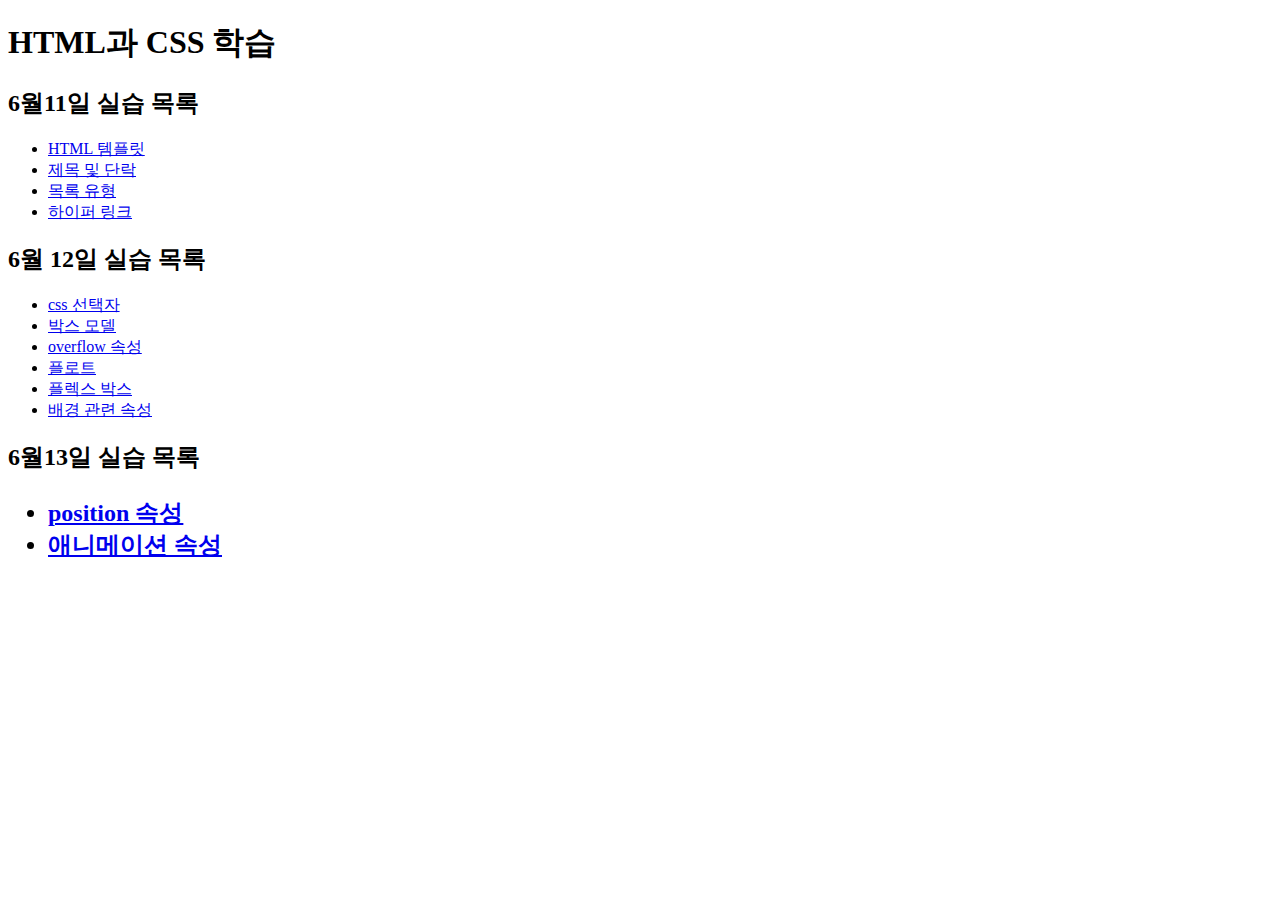
<file: index.html>
<!DOCTYPE html>
<html lang="ko-KR">
    <head>
        <meta charset="UTF-8">
        <title>입문자를 위한 Git과 HTML&CSS</title>
    </head>
    <body>
        <h1>HTML과 CSS 학습</h1>
        <h2>6월11일 실습 목록</h2>
        <ul>
            <li><a href="html/template.html">HTML 템플릿</a></li>
            <li><a href="html/hn-p.html">제목 및 단락</a></li>
            <li><a href="html/ul-oh.html">목록 유형</a></li>
            <li><a href="html/a.html">하이퍼 링크</a></li>
        </ul>
        <h2>6월 12일 실습 목록</h2>
      <ul>
          <li><a href="html/selector.html">css 선택자</a></li>
          <li><a href="html/box-model.html">박스 모델</a></li>
          <li><a href="html/overflow.html">overflow 속성</a></li>
          <li><a href="html/float.html">플로트</a></li>
          <li><a href="html/flex.html">플렉스 박스</a></li>
          <li><a href="html/background.html">배경 관련 속성</a></li>
      </ul>
<h2>
    6월13일 실습 목록
    <ul>
        <li><a href="html/position.html">position 속성</a></li>
        <li><a href="html/animation.html">애니메이션 속성</a></li>
    </ul>
</h2>
    </body>
</html>
</file>
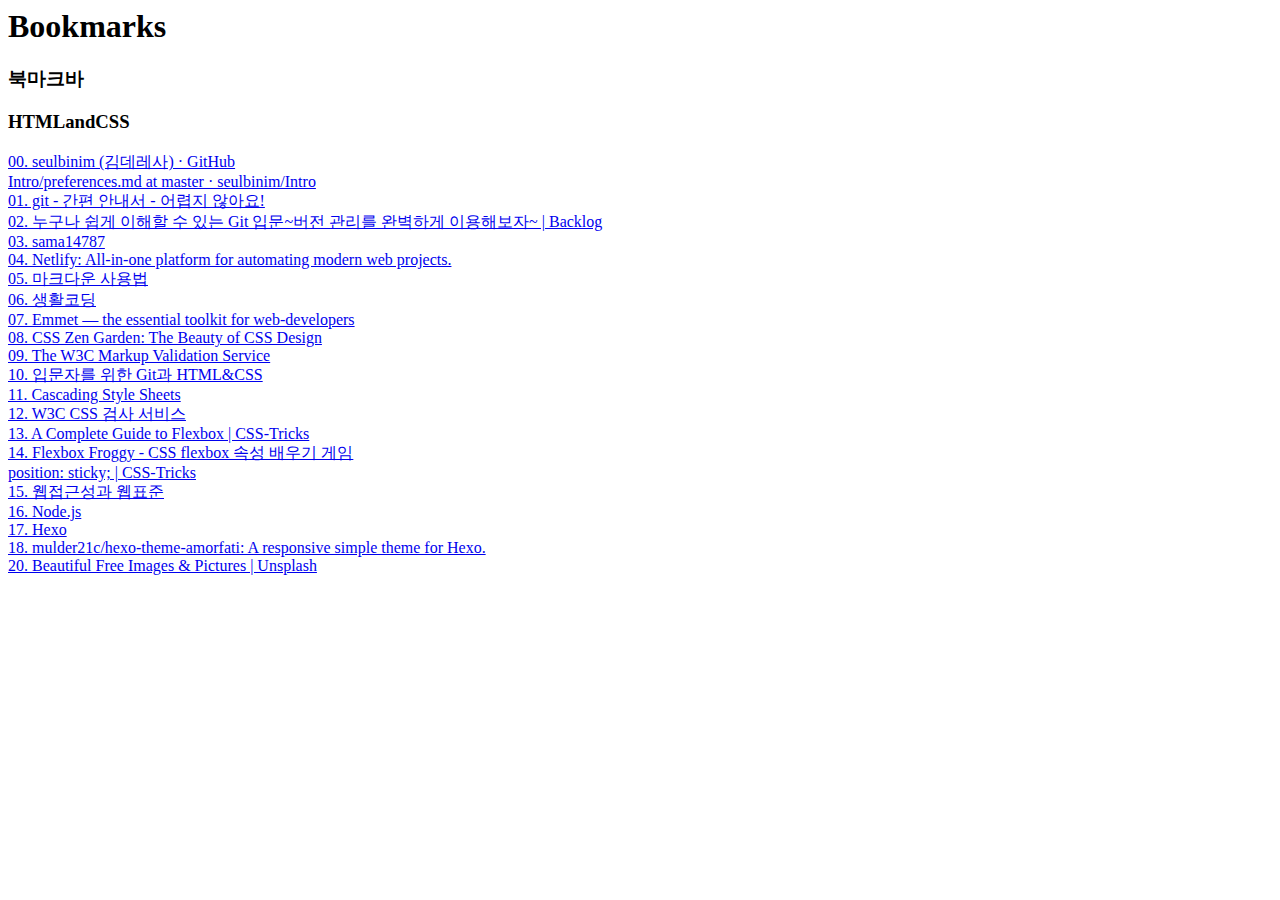
<file: bookmarks_19. 6. 13..html>
<!DOCTYPE NETSCAPE-Bookmark-file-1>
<!-- This is an automatically generated file.
     It will be read and overwritten.
     DO NOT EDIT! -->
<META HTTP-EQUIV="Content-Type" CONTENT="text/html; charset=UTF-8">
<TITLE>Bookmarks</TITLE>
<H1>Bookmarks</H1>
<DL><p>
    <DT><H3 ADD_DATE="1560125583" LAST_MODIFIED="1560125753" PERSONAL_TOOLBAR_FOLDER="true">북마크바</H3>
    <DL><p>
        <DT><H3 ADD_DATE="1560125686" LAST_MODIFIED="1560402885">HTMLandCSS</H3>
        <DL><p>
            <DT><A HREF="https://github.com/seulbinim" ADD_DATE="1560125753" ICON="[data-uri]">00. seulbinim (김데레사) · GitHub</A>
            <DT><A HREF="https://github.com/seulbinim/Intro/blob/master/README/preferences.md" ADD_DATE="1560137684" ICON="[data-uri]">Intro/preferences.md at master · seulbinim/Intro</A>
            <DT><A HREF="https://rogerdudler.github.io/git-guide/index.ko.html" ADD_DATE="1560137694">01. git - 간편 안내서 - 어렵지 않아요!</A>
            <DT><A HREF="https://backlog.com/git-tutorial/kr/" ADD_DATE="1560137710" ICON="[data-uri]">02. 누구나 쉽게 이해할 수 있는 Git 입문~버전 관리를 완벽하게 이용해보자~ | Backlog</A>
            <DT><A HREF="https://github.com/sama14787" ADD_DATE="1560146248" ICON="[data-uri]">03. sama14787</A>
            <DT><A HREF="https://www.netlify.com/" ADD_DATE="1560147992" ICON="[data-uri]">04. Netlify: All-in-one platform for automating modern web projects.</A>
            <DT><A HREF="https://gist.github.com/ihoneymon/652be052a0727ad59601" ADD_DATE="1560149655" ICON="[data-uri]">05. 마크다운 사용법</A>
            <DT><A HREF="https://www.opentutorials.org/course/1" ADD_DATE="1560209788" ICON="[data-uri]">06. 생활코딩</A>
            <DT><A HREF="https://emmet.io/" ADD_DATE="1560211439" ICON="[data-uri]">07. Emmet — the essential toolkit for web-developers</A>
            <DT><A HREF="http://www.csszengarden.com/" ADD_DATE="1560216536" ICON="[data-uri]">08. CSS Zen Garden: The Beauty of CSS Design</A>
            <DT><A HREF="https://validator.w3.org/" ADD_DATE="1560218631" ICON="[data-uri]">09. The W3C Markup Validation Service</A>
            <DT><A HREF="https://sama14787.github.io/git-study/" ADD_DATE="1560226378">10. 입문자를 위한 Git과 HTML&amp;CSS</A>
            <DT><A HREF="https://www.w3.org/Style/CSS/" ADD_DATE="1560234133" ICON="[data-uri]">11. Cascading Style Sheets</A>
            <DT><A HREF="https://jigsaw.w3.org/css-validator/" ADD_DATE="1560299628" ICON="[data-uri]">12. W3C CSS 검사 서비스</A>
            <DT><A HREF="https://css-tricks.com/snippets/css/a-guide-to-flexbox/" ADD_DATE="1560318458" ICON="[data-uri]">13. A Complete Guide to Flexbox | CSS-Tricks</A>
            <DT><A HREF="https://flexboxfroggy.com/#ko" ADD_DATE="1560319163" ICON="[data-uri]">14. Flexbox Froggy - CSS flexbox 속성 배우기 게임</A>
            <DT><A HREF="https://css-tricks.com/position-sticky-2/" ADD_DATE="1560387327" ICON="[data-uri]">position: sticky; | CSS-Tricks</A>
            <DT><A HREF="https://seulbinim.github.io/WSA/" ADD_DATE="1560387828" ICON="[data-uri]">15. 웹접근성과 웹표준</A>
            <DT><A HREF="https://nodejs.org/ko/" ADD_DATE="1560398711" ICON="[data-uri]">16. Node.js</A>
            <DT><A HREF="https://hexo.io/ko/index.html" ADD_DATE="1560399217" ICON="[data-uri]">17. Hexo</A>
            <DT><A HREF="https://github.com/mulder21c/hexo-theme-amorfati" ADD_DATE="1560400163" ICON="[data-uri]">18. mulder21c/hexo-theme-amorfati: A responsive simple theme for Hexo.</A>
            <DT><A HREF="https://unsplash.com/" ADD_DATE="1560402885" ICON="[data-uri]">20. Beautiful Free Images &amp; Pictures | Unsplash</A>
        </DL><p>
    </DL><p>
</DL><p>
</file>
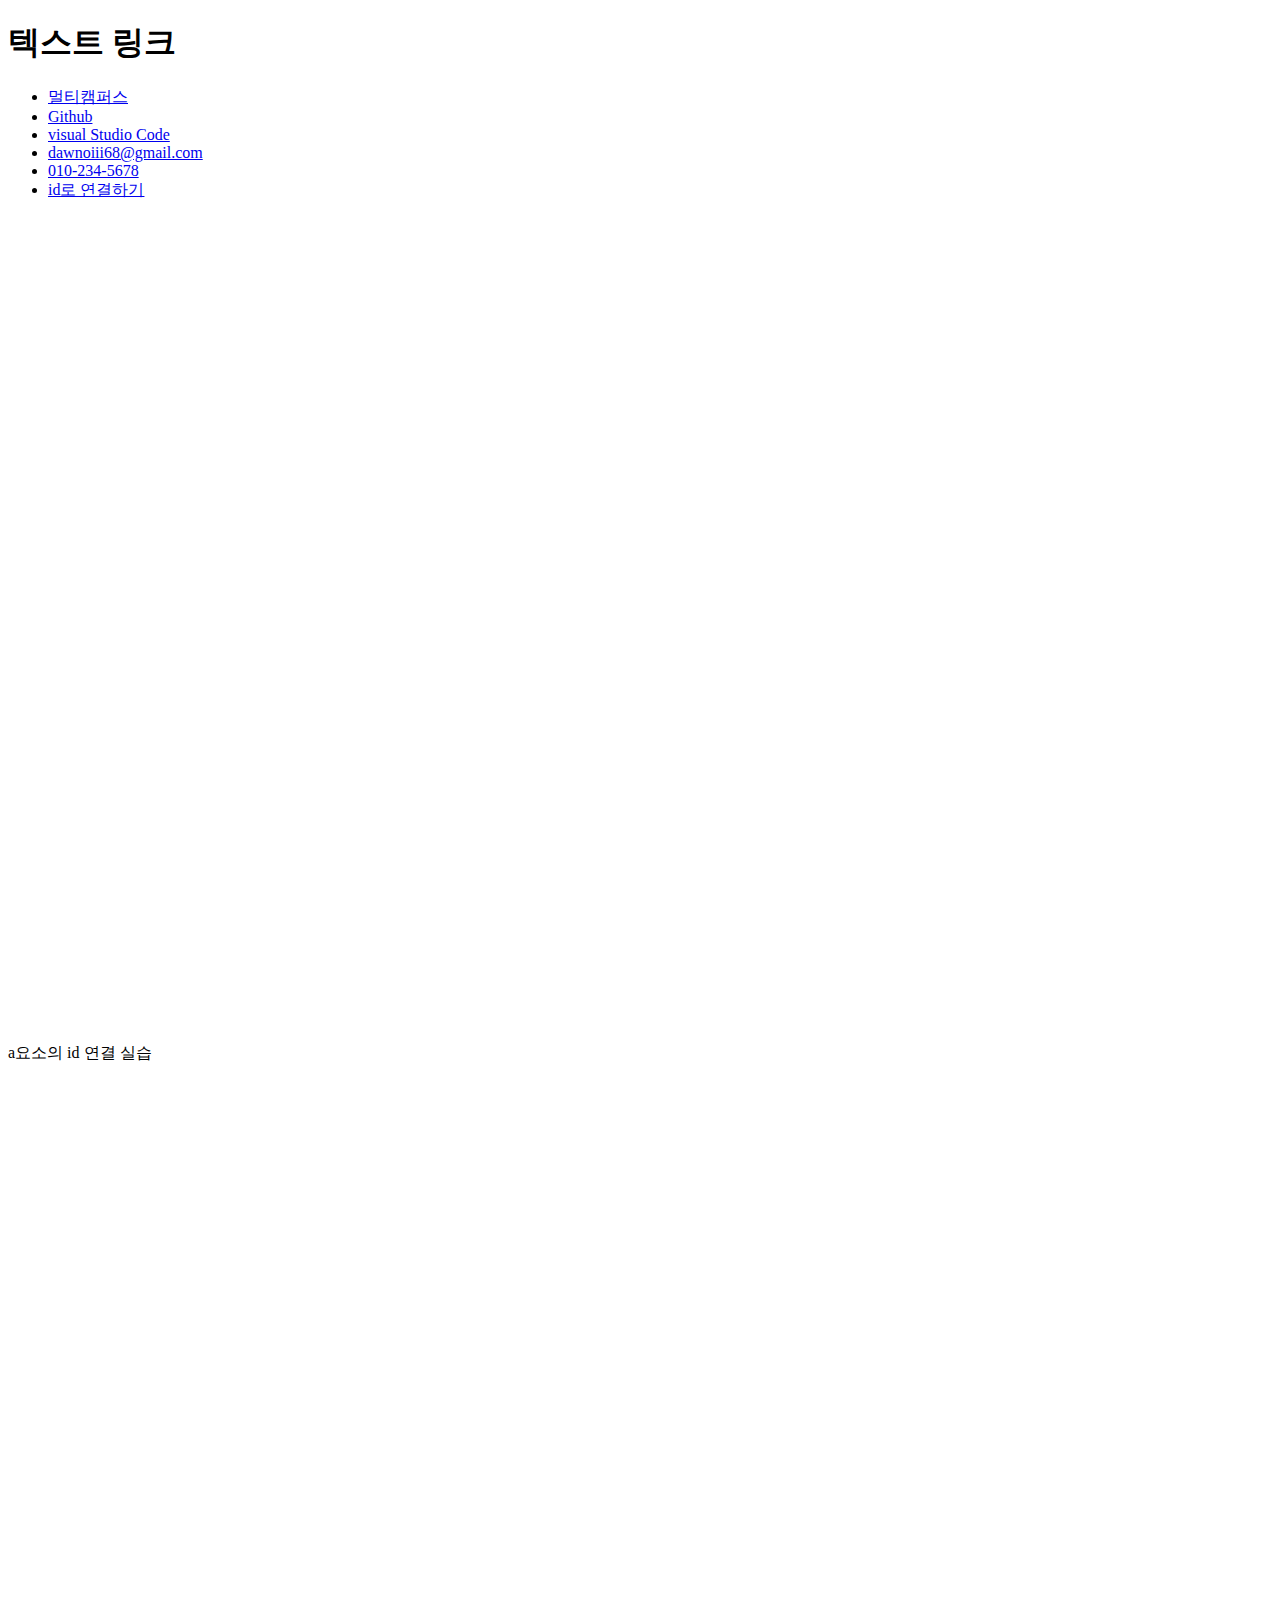
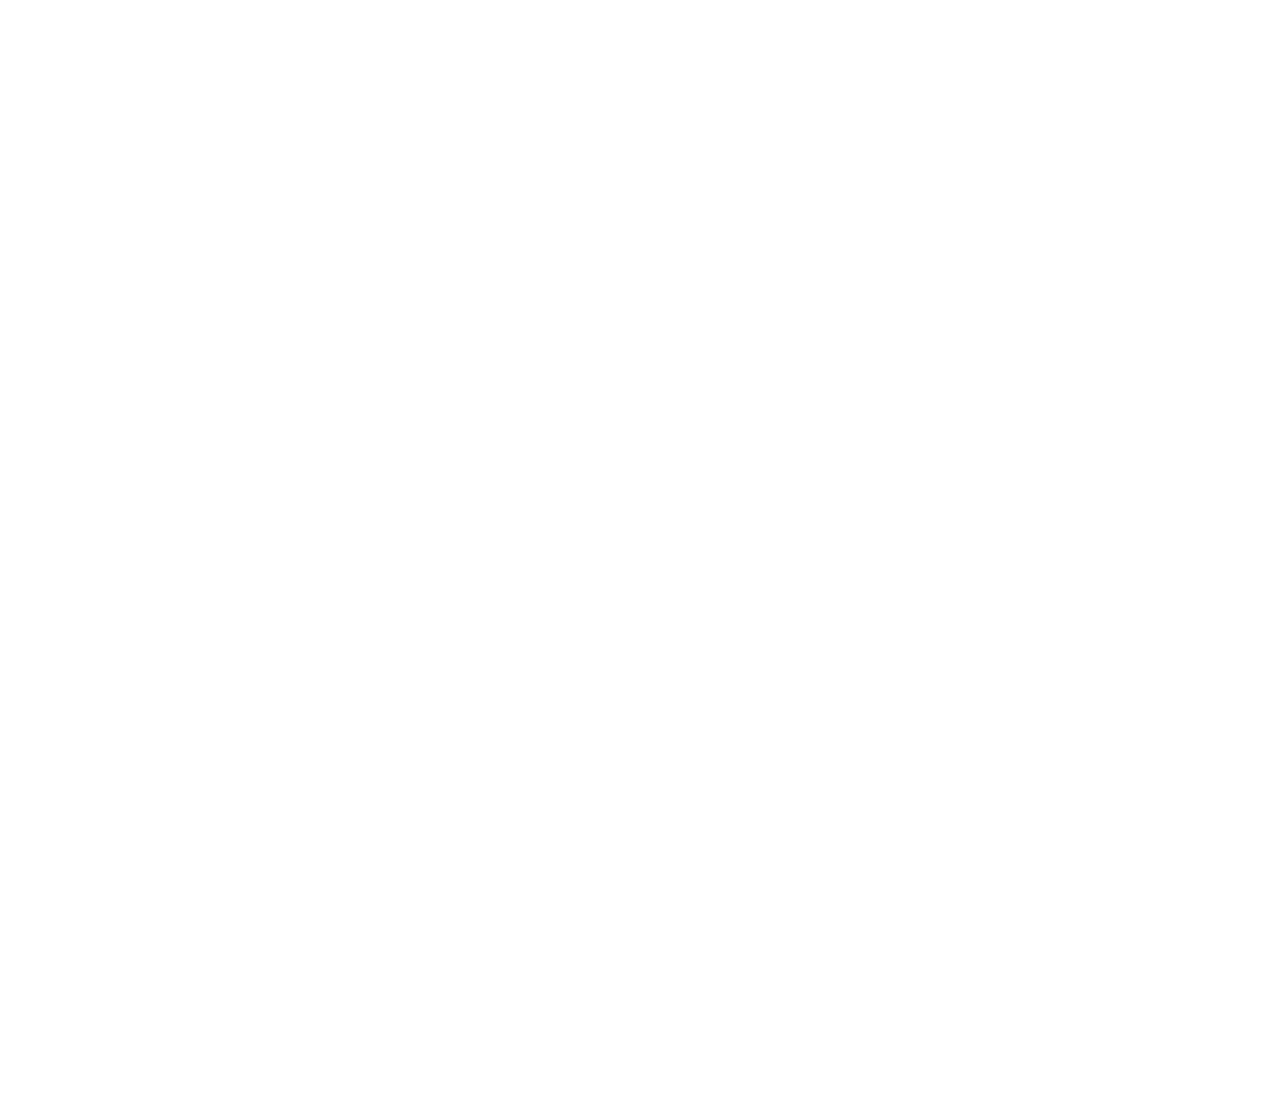
<file: html/a.html>
<!DOCTYPE html>
<html lang="ko-KR">
<head>
    <meta charset="UTF-8">
    <title>하이퍼 링크</title>
</head>
<body>
    <h1>텍스트 링크</h1>
    <ul>
      <li><a href="http://www.multicampus.co.kr/">멀티캠퍼스</a></li>
      <li><a href="https://github.com" target="_blank">Github</a></li>
      <li><a href="https://code.visualstudio.com/" title="웹 에디터">visual Studio Code</a></li>
      <li><a href="mailto:dawnoiii68@gmail.com">dawnoiii68@gmail.com</a></li>
      <li><a href="tel:0102345678">010-234-5678</a></li>
      <li><a href="#note">id로 연결하기</a></li>
    </ul>
    <br><br><br><br><br><br><br><br><br><br><br><br><br><br><br>
    <br><br><br><br><br><br><br><br><br><br><br><br><br><br><br>
    <br><br><br><br><br><br><br><br><br><br><br><br><br><br><br>
    <p id="note">a요소의 id 연결 실습</p>
    <br><br><br><br><br><br><br><br><br><br><br><br><br><br><br>
    <br><br><br><br><br><br><br><br><br><br><br><br><br><br><br>
    <br><br><br><br><br><br><br><br><br><br><br><br><br><br><br>
    <br><br><br><br><br><br><br><br><br><br><br><br><br><br><br>
    <br><br><br><br><br><br><br><br><br><br><br><br><br><br><br>
    <br><br><br><br><br><br><br><br><br><br><br><br><br><br><br>
  
</body>
</html>
</file>
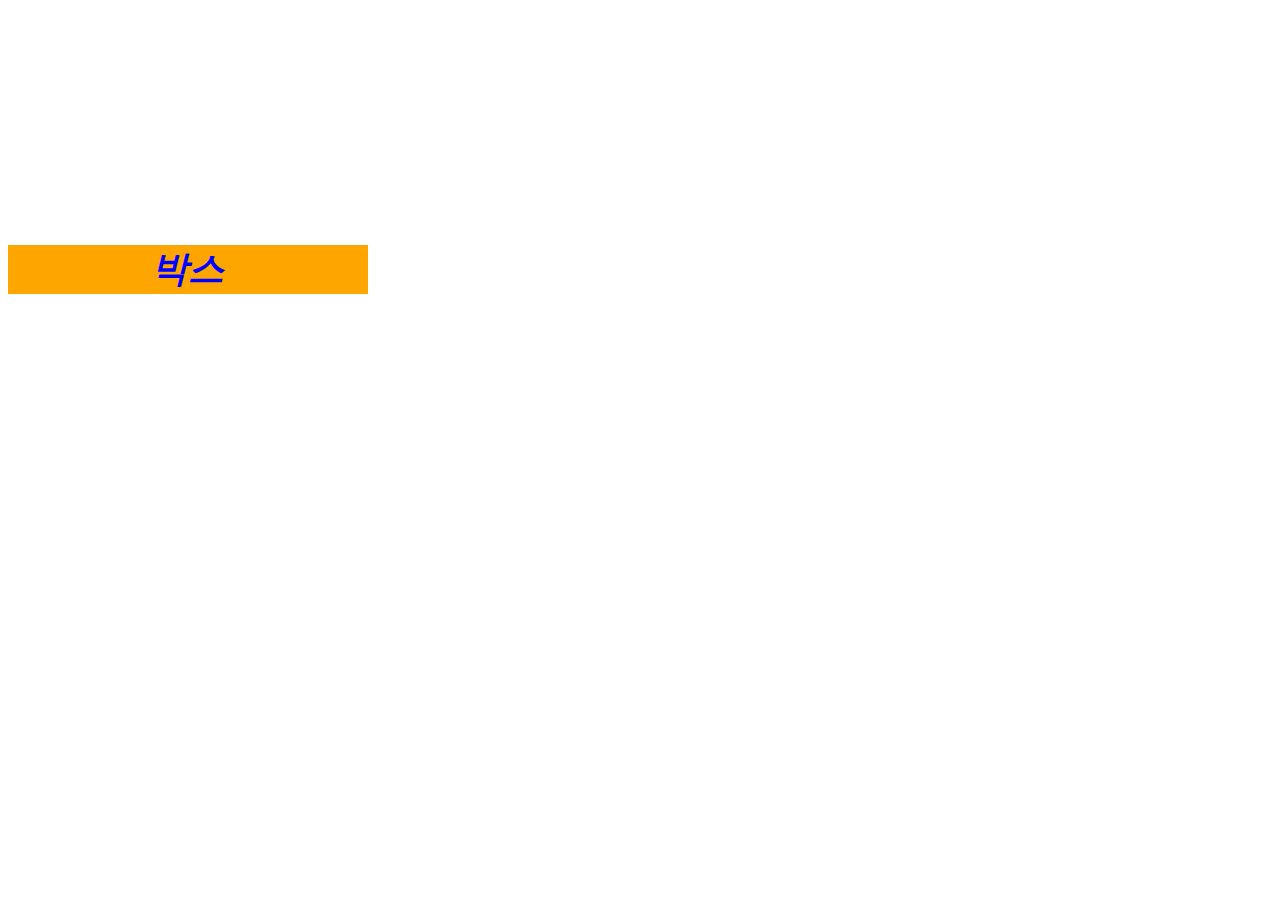
<file: html/animation.html>
<!DOCTYPE html>
<html lang="ko-KR">
<head>
    <meta charset="UTF-8">
    <title>애니메이션 관련 속성</title>
    <link rel="stylesheet" href="../css/animation.css">
</head>
<body>
      <div class="circle">원</div>
      <div class="welcome">
        제 홈페이지에 오신 것을 환영합니다.
      </div>
      <div class="box">
        박스
      </div>
</body>
</html>
</file>
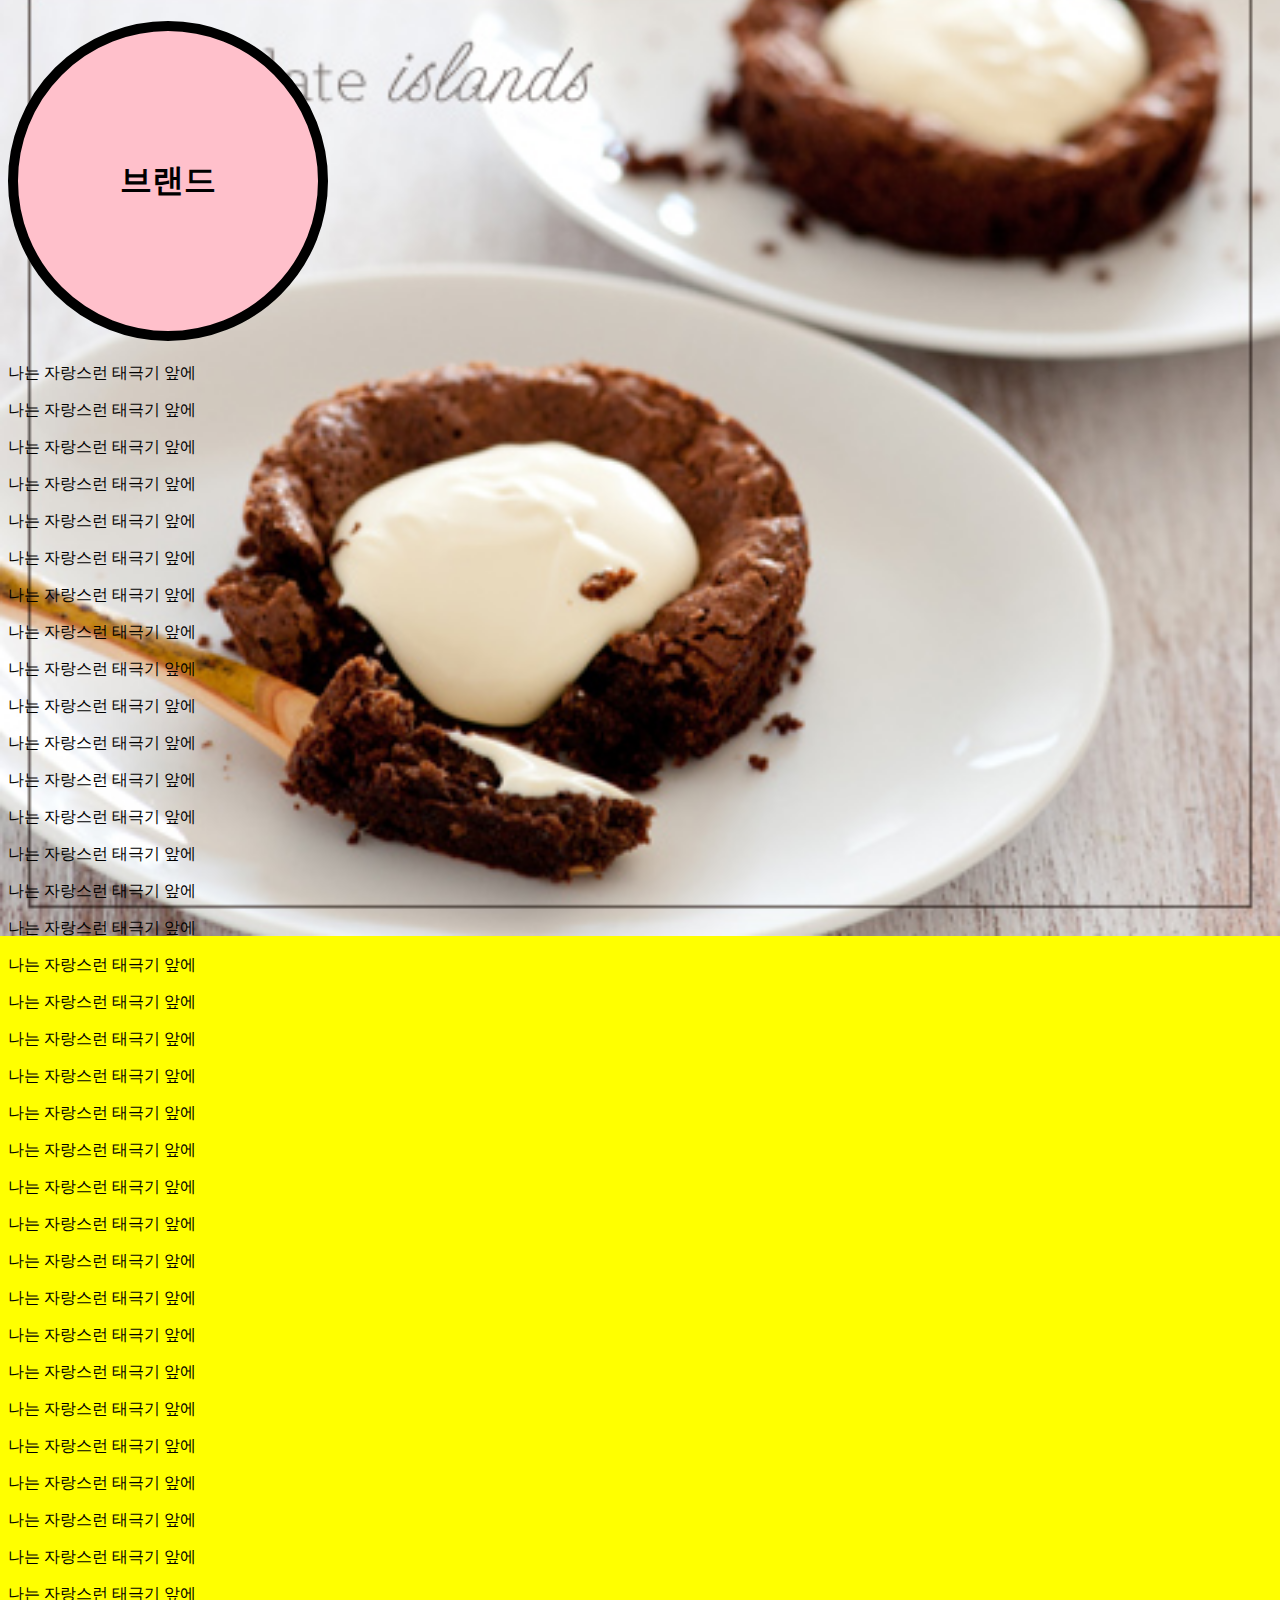
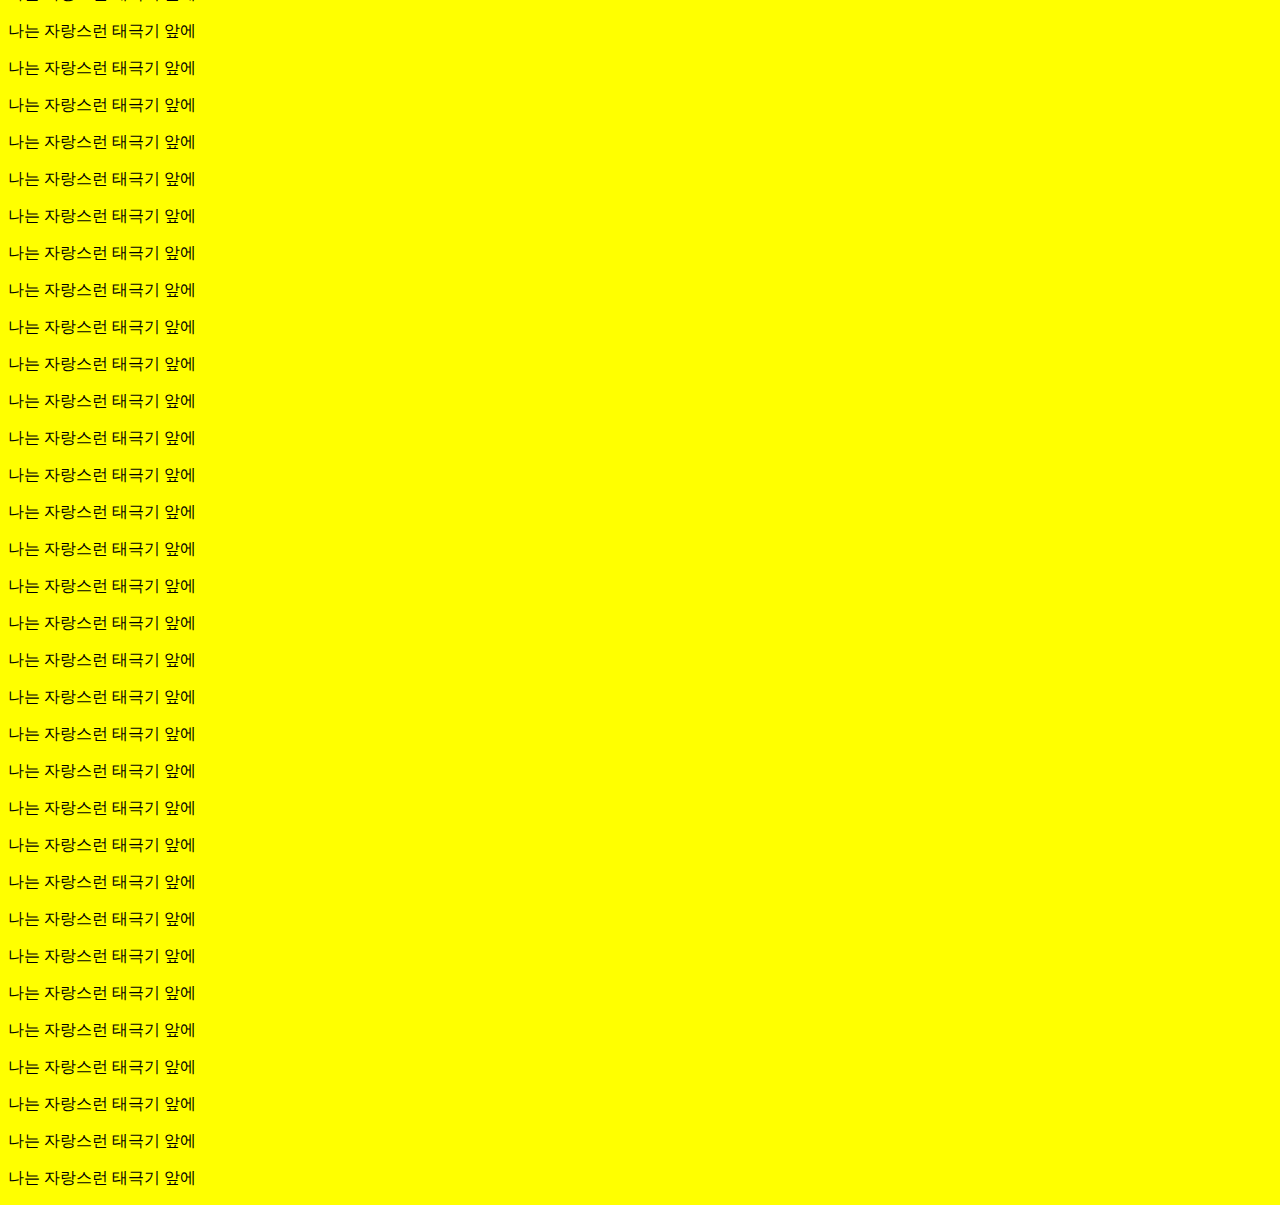
<file: html/background.html>
<!DOCTYPE html>
<html lang="ko-KR">
<head>
    <meta charset="UTF-8">
    <title>배경 관련 속성</title>
    <link rel="stylesheet" href="../css/background.css">
</head>
<body>
  <h1 class="brand">브랜드</h1>
    <p>나는 자랑스런 태극기 앞에</p>
    <p>나는 자랑스런 태극기 앞에</p>
    <p>나는 자랑스런 태극기 앞에</p>
    <p>나는 자랑스런 태극기 앞에</p>
    <p>나는 자랑스런 태극기 앞에</p>
    <p>나는 자랑스런 태극기 앞에</p>
    <p>나는 자랑스런 태극기 앞에</p>
    <p>나는 자랑스런 태극기 앞에</p>
    <p>나는 자랑스런 태극기 앞에</p>
    <p>나는 자랑스런 태극기 앞에</p>
    <p>나는 자랑스런 태극기 앞에</p>
    <p>나는 자랑스런 태극기 앞에</p>
    <p>나는 자랑스런 태극기 앞에</p>
    <p>나는 자랑스런 태극기 앞에</p>
    <p>나는 자랑스런 태극기 앞에</p>
    <p>나는 자랑스런 태극기 앞에</p>
    <p>나는 자랑스런 태극기 앞에</p>
    <p>나는 자랑스런 태극기 앞에</p>
    <p>나는 자랑스런 태극기 앞에</p>
    <p>나는 자랑스런 태극기 앞에</p>
    <p>나는 자랑스런 태극기 앞에</p>
    <p>나는 자랑스런 태극기 앞에</p>
    <p>나는 자랑스런 태극기 앞에</p>
    <p>나는 자랑스런 태극기 앞에</p>
    <p>나는 자랑스런 태극기 앞에</p>
    <p>나는 자랑스런 태극기 앞에</p>
    <p>나는 자랑스런 태극기 앞에</p>
    <p>나는 자랑스런 태극기 앞에</p>
    <p>나는 자랑스런 태극기 앞에</p>
    <p>나는 자랑스런 태극기 앞에</p>
    <p>나는 자랑스런 태극기 앞에</p>
    <p>나는 자랑스런 태극기 앞에</p>
    <p>나는 자랑스런 태극기 앞에</p>
    <p>나는 자랑스런 태극기 앞에</p>
    <p>나는 자랑스런 태극기 앞에</p>
    <p>나는 자랑스런 태극기 앞에</p>
    <p>나는 자랑스런 태극기 앞에</p>
    <p>나는 자랑스런 태극기 앞에</p>
    <p>나는 자랑스런 태극기 앞에</p>
    <p>나는 자랑스런 태극기 앞에</p>
    <p>나는 자랑스런 태극기 앞에</p>
    <p>나는 자랑스런 태극기 앞에</p>
    <p>나는 자랑스런 태극기 앞에</p>
    <p>나는 자랑스런 태극기 앞에</p>
    <p>나는 자랑스런 태극기 앞에</p>
    <p>나는 자랑스런 태극기 앞에</p>
    <p>나는 자랑스런 태극기 앞에</p>
    <p>나는 자랑스런 태극기 앞에</p>
    <p>나는 자랑스런 태극기 앞에</p>
    <p>나는 자랑스런 태극기 앞에</p>
    <p>나는 자랑스런 태극기 앞에</p>
    <p>나는 자랑스런 태극기 앞에</p>
    <p>나는 자랑스런 태극기 앞에</p>
    <p>나는 자랑스런 태극기 앞에</p>
    <p>나는 자랑스런 태극기 앞에</p>
    <p>나는 자랑스런 태극기 앞에</p>
    <p>나는 자랑스런 태극기 앞에</p>
    <p>나는 자랑스런 태극기 앞에</p>
    <p>나는 자랑스런 태극기 앞에</p>
    <p>나는 자랑스런 태극기 앞에</p>
    <p>나는 자랑스런 태극기 앞에</p>
    <p>나는 자랑스런 태극기 앞에</p>
    <p>나는 자랑스런 태극기 앞에</p>
    <p>나는 자랑스런 태극기 앞에</p>
    <p>나는 자랑스런 태극기 앞에</p>
    <p>나는 자랑스런 태극기 앞에</p>
</body>
</html>
</file>
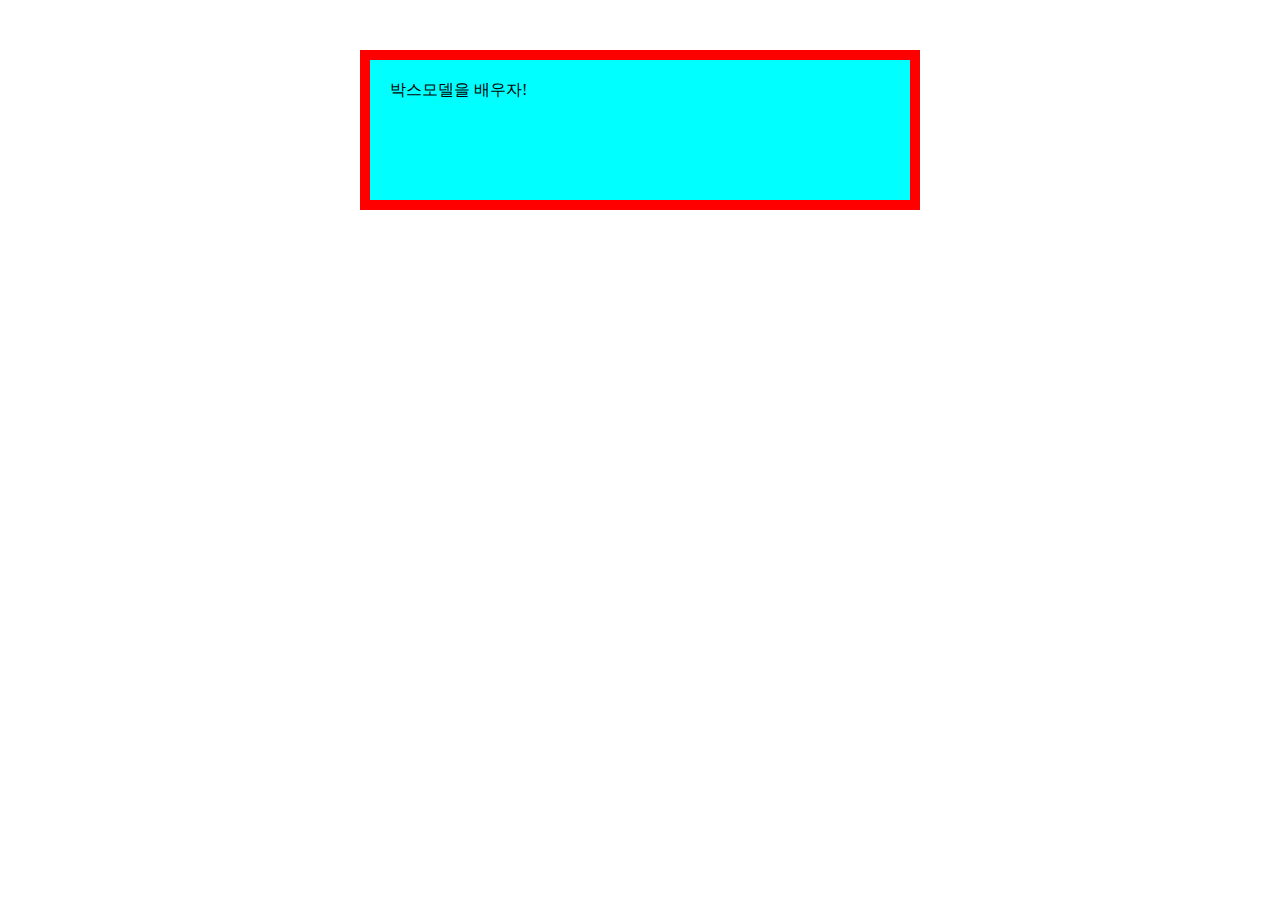
<file: html/box-model.html>
<!DOCTYPE html>
<html lang="ko-KR">
<head>
  <meta charset="UTF-8">
  <title>박스모델</title>
  <link rel="stylesheet" href="../css/box-model.css">
</head>
<body>
  <div class="box">박스모델을 배우자!</div>
  
</body>
</html>
</file>
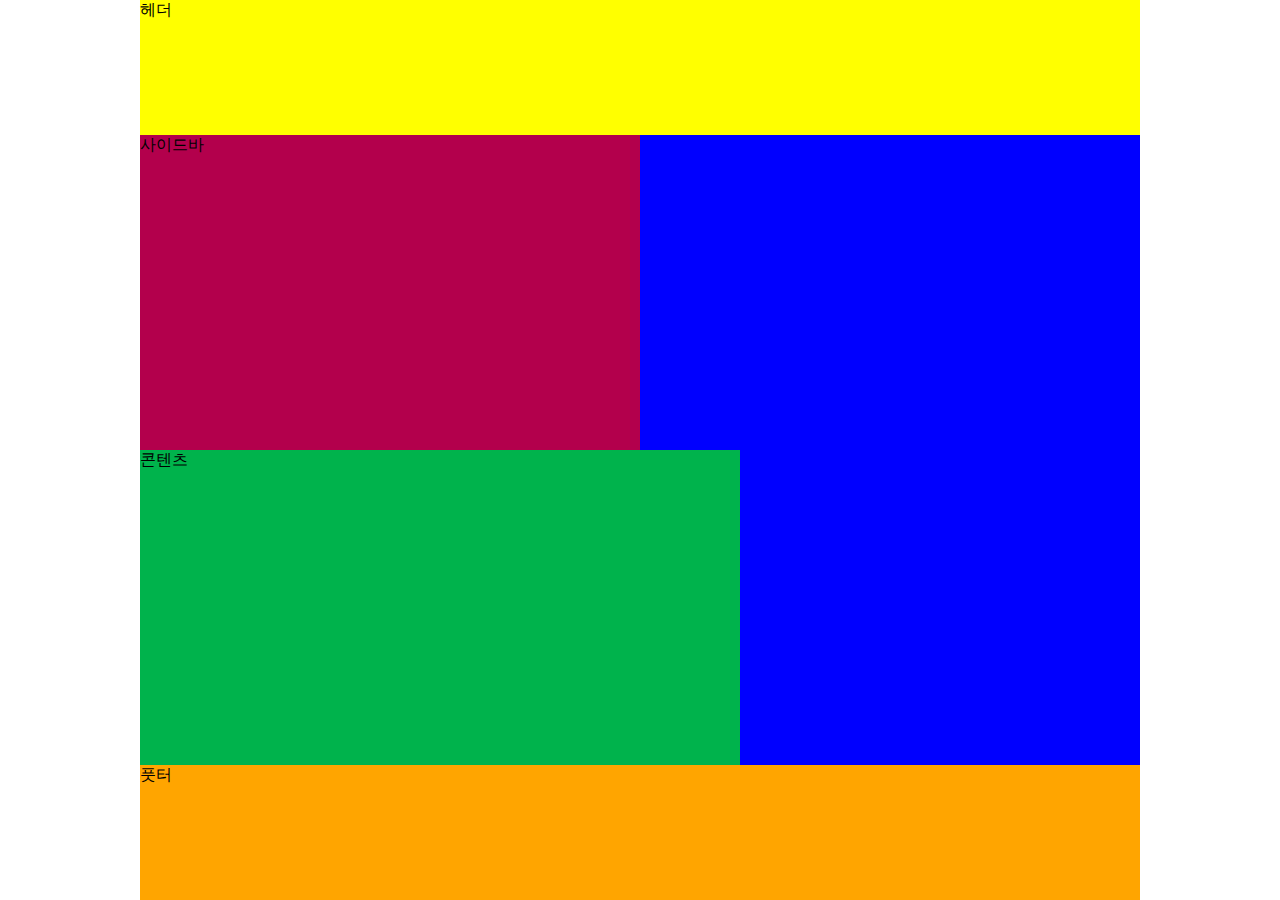
<file: html/flex.html>
<!DOCTYPE html>
<html lang="ko-KR">
<head>
    <meta charset="UTF-8">
    <title>flex 속성</title>
    <link rel="stylesheet" href="../css/flex.css">
</head>
<body>
   <header class="header">헤더</header> 
   <div class="wrapper">
     <main class="main">콘텐츠</main>
     <aside class="aside">사이드바</aside>
   </div>
   <footer class="footer">풋터</footer>
</body>
</html>
</file>
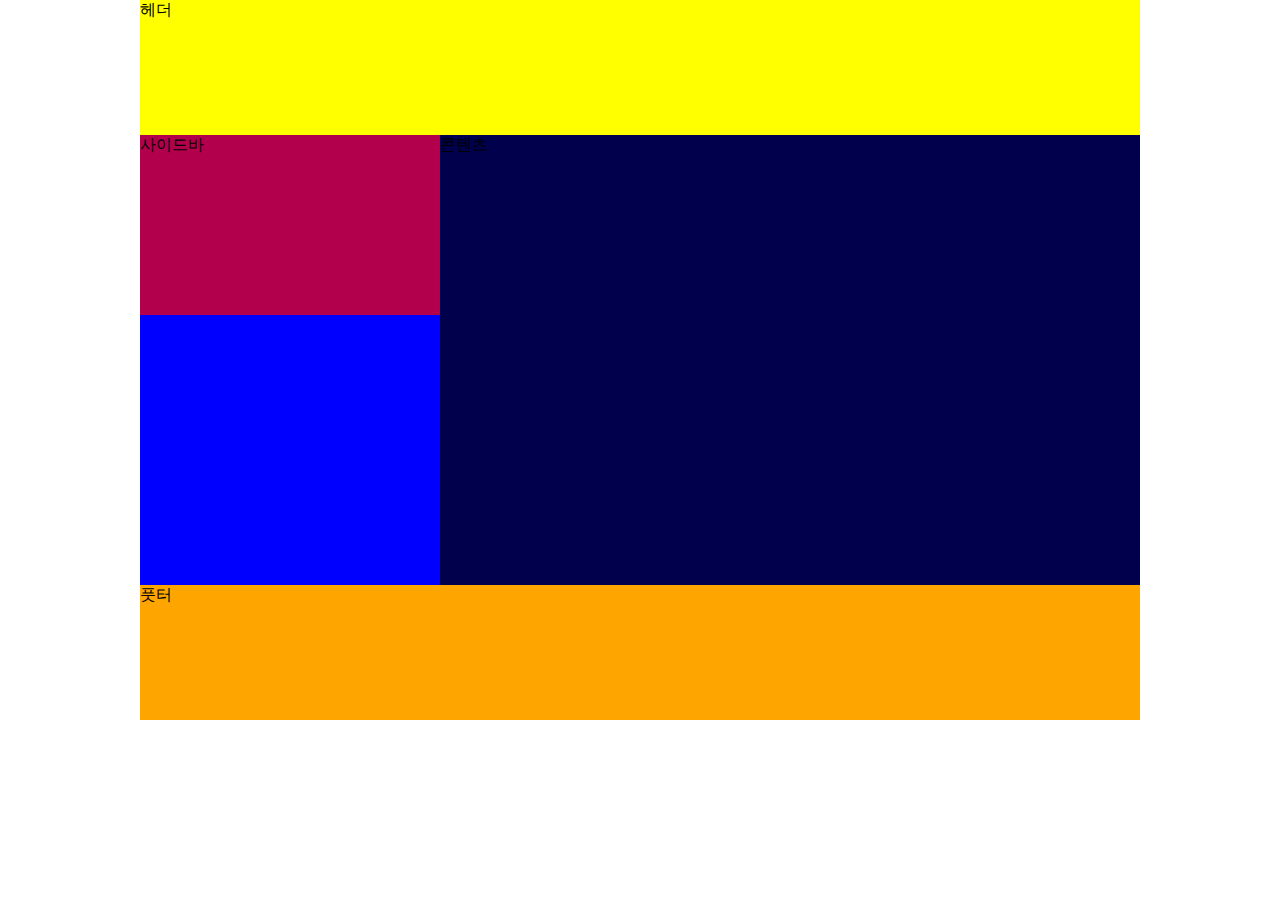
<file: html/float.html>
<!DOCTYPE html>
<html lang="ko-KR">
<head>
    <meta charset="UTF-8">
    <title>flat 속성</title>
    <link rel="stylesheet" href="../css/float.css">
</head>
<body>
   <header class="header">헤더</header> 
   <div class="wrapper">
     <main class="main">콘텐츠</main>
     <aside class="aside">사이드바</aside>
   </div>
   <footer class="footer">풋터</footer>
</body>
</html>
</file>
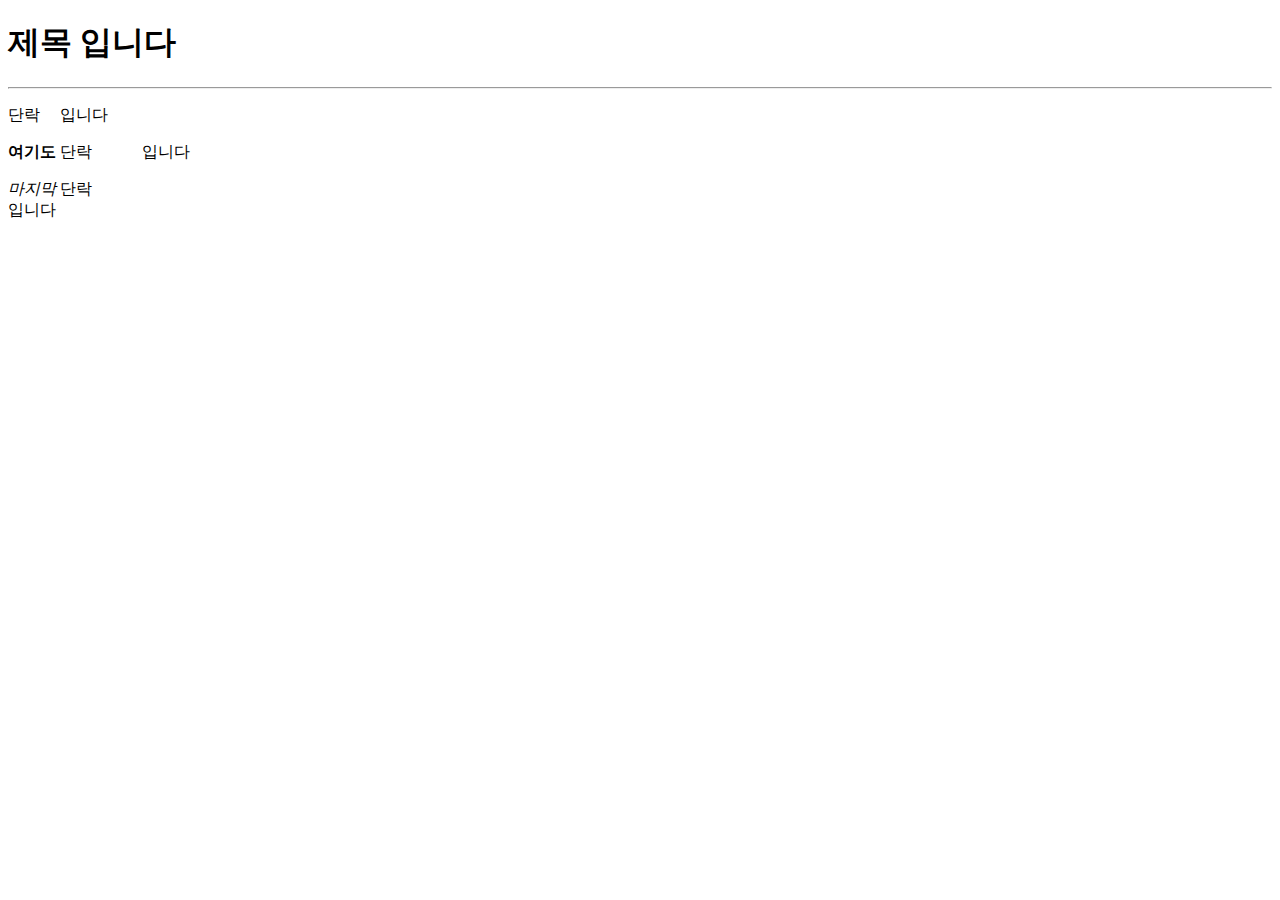
<file: html/hn-p.html>
<!DOCTYPE html>
<html lang="ko-KR">
<head>
    <meta charset="UTF-8">
    <title>제목과 단락</title>
</head>
<body>
    <h1>제목 입니다</h1>
    <hr>
    <p>단락&nbsp;&nbsp;&nbsp;&nbsp;&nbsp;입니다</p>
    <p><b>여기도</b> <span style="margin-right: 50px;">단락</span>입니다</p>
    <p><i>마지막</i> 단락<br>입니다</p>
</body>
</html>
</file>
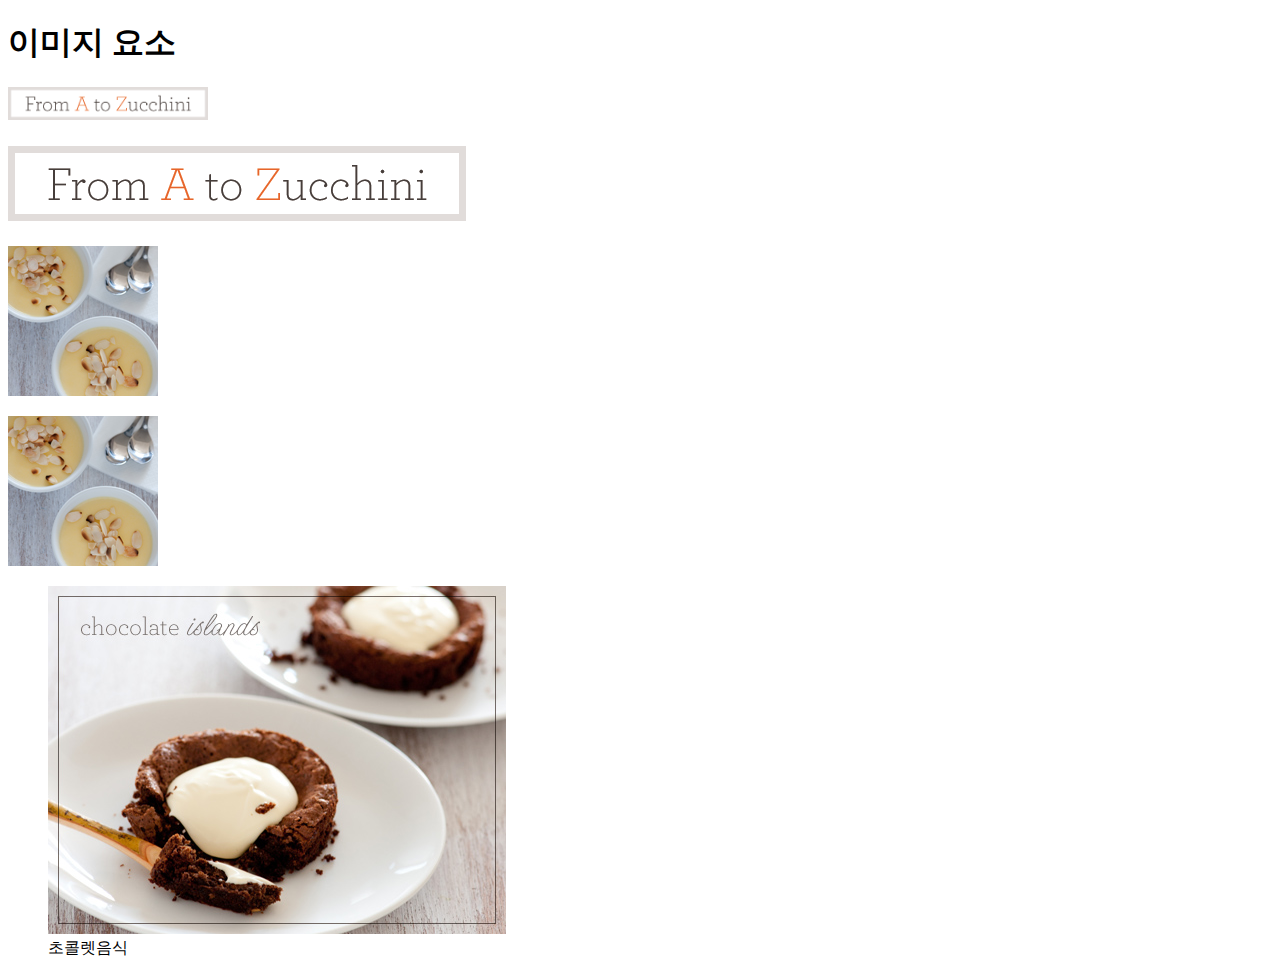
<file: html/img.html>
<!DOCTYPE html>
<html lang="ko-KR">
<head>
  <meta charset="UTF-8">
  <title>이미지 삽입하기</title>
</head>
<body>
  <h1>이미지 요소</h1>
  <h2><img src="../img/logo.gif" alt="From Z to Zucchini" width="200"></h2>
  <h2><img src="../img/logo.gif" alt=""></h2>
  <p><img src="../img/lemon-posset.jpg" alt=""></p>
  <p><img src="../img/lemon-posset.jpg" alt="" title="레몬 요리"></p>
  <figure>
    <img src="../img/chocolate-islands.jpg" alt="">
    <figcaption>초콜렛음식</figcaption>
  </figure>
</body>
</html>
</file>
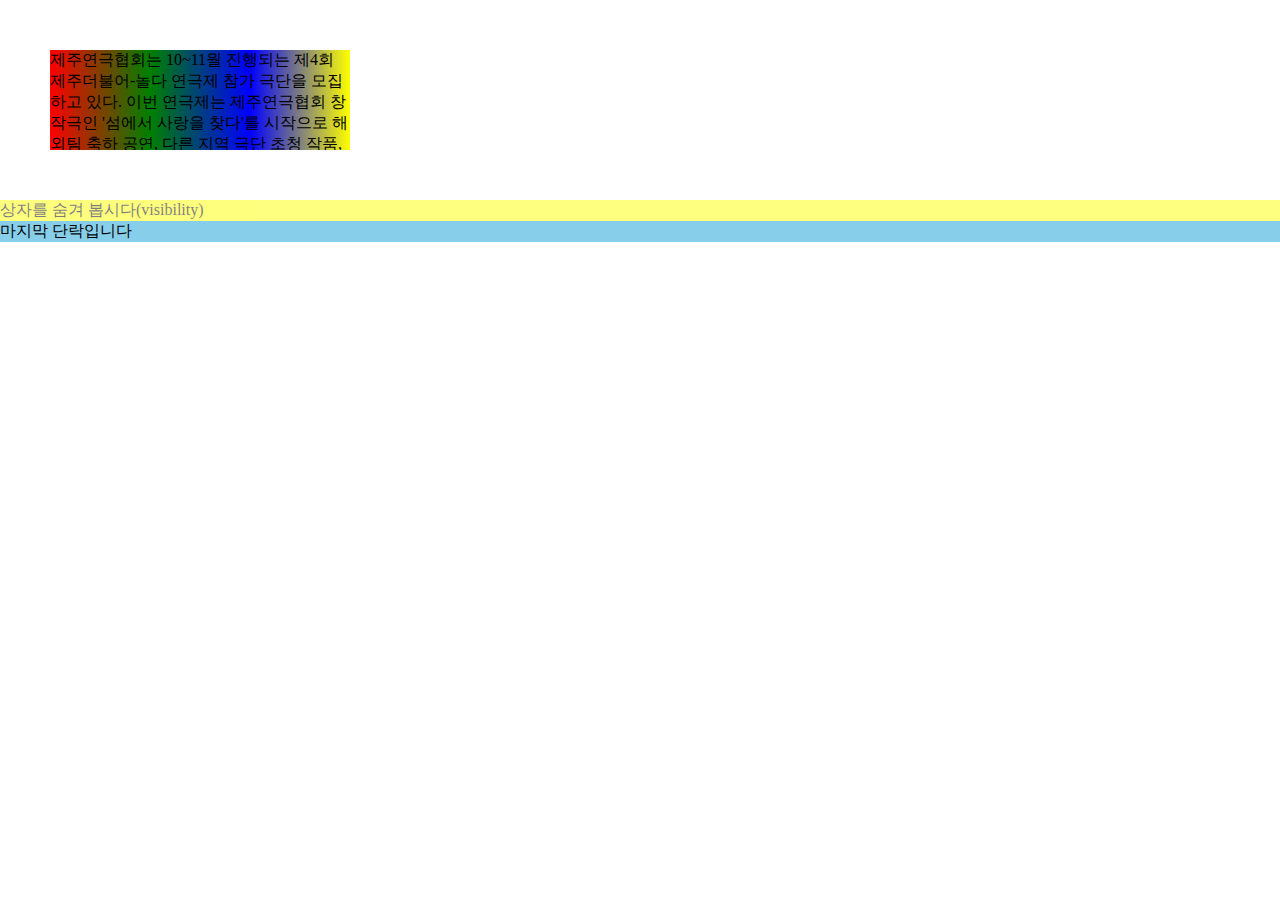
<file: html/overflow.html>
<!DOCTYPE html>
<html lang="ko-KR">
<head>
    <meta charset="UTF-8">
    <title>overflow 속성</title>
    <link rel="stylesheet" href="../css/overflow.css">
</head>
<body>
  <div class = "box">
      제주연극협회는 10~11월 진행되는 제4회 제주더불어-놀다 연극제 참가 극단을 모집하고 있다.

      이번 연극제는 제주연극협회 창작극인 '섬에서 사랑을 찾다'를 시작으로 해외팀 축하 공연, 다른 지역 극단 초청 작품, 제주연극협회 소속 회원단체팀 공연 등을 선보인다. 도내에서 활동하는 극단도 공모에 참여하면 공연 기회가 주어진다. 
      
  </div>
    <div class="note1">
      상자를 숨겨 봅시다(visibility)

    </div>
    <div class="note2">
      상자를 숨겨 봅시다(display)

    </div>
    <div class="message">
      마지막 단락입니다
    </div>
    
</body>
</html>
</file>
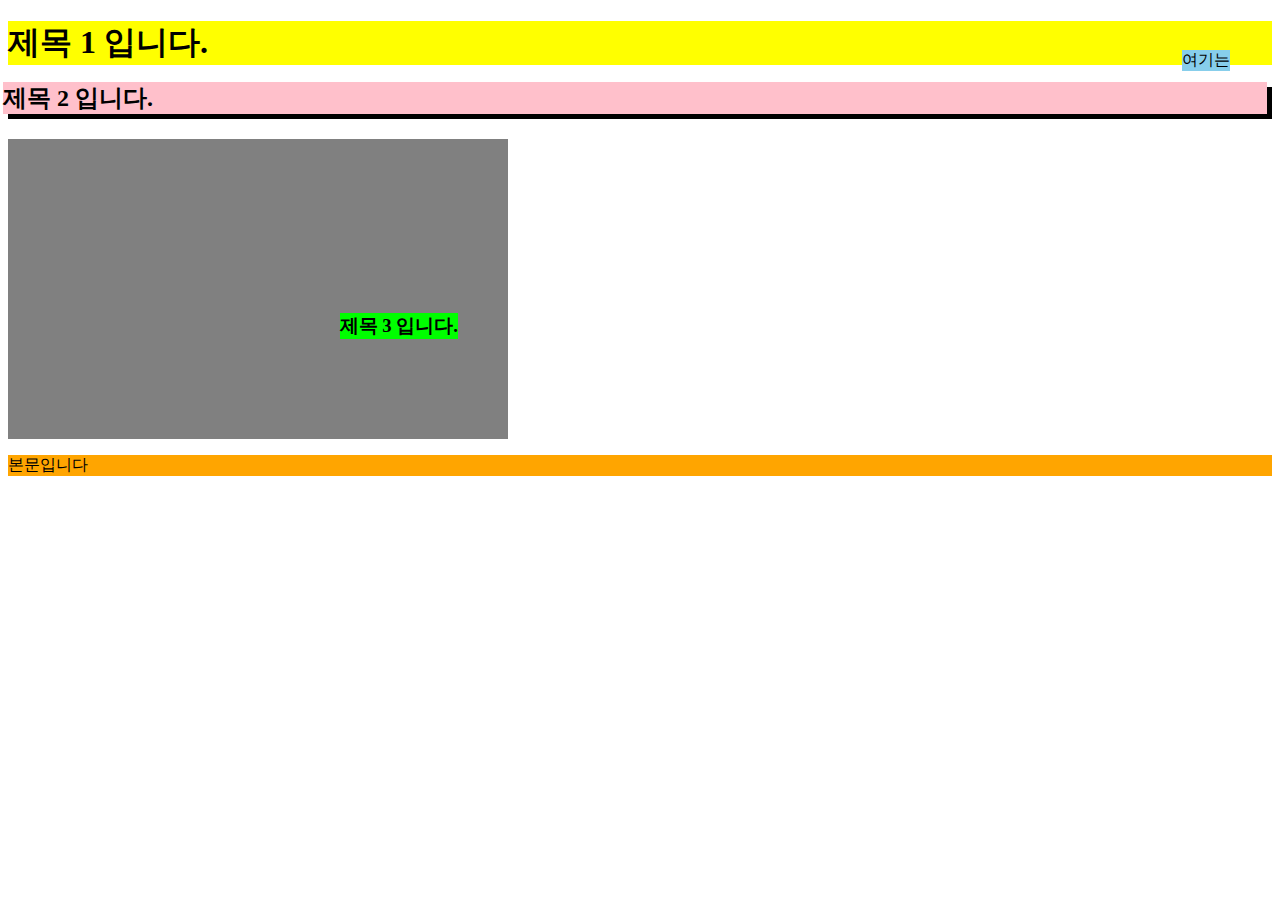
<file: html/position.htms.html>
<!DOCTYPE html>
<html lang="ko-KR">
<head>
    <meta charset="UTF-8">
    <title>position 속성</title>
    <link rel="stylesheet" href="../css/position.css">
</head>
<body>
    <!-- <h1>제목 1 입니다.</h1> -->
    <h1>제목 1 입니다.</h1>
    <div class="shadow">
      <h2>제목 2 입니다.</h2>
    </div>
    <div class="layer">
      <h3>제목 3 입니다.</h3>
    </div>
    <p><span>여기는</span>본문입니다</p>
</body>
</html>
</file>
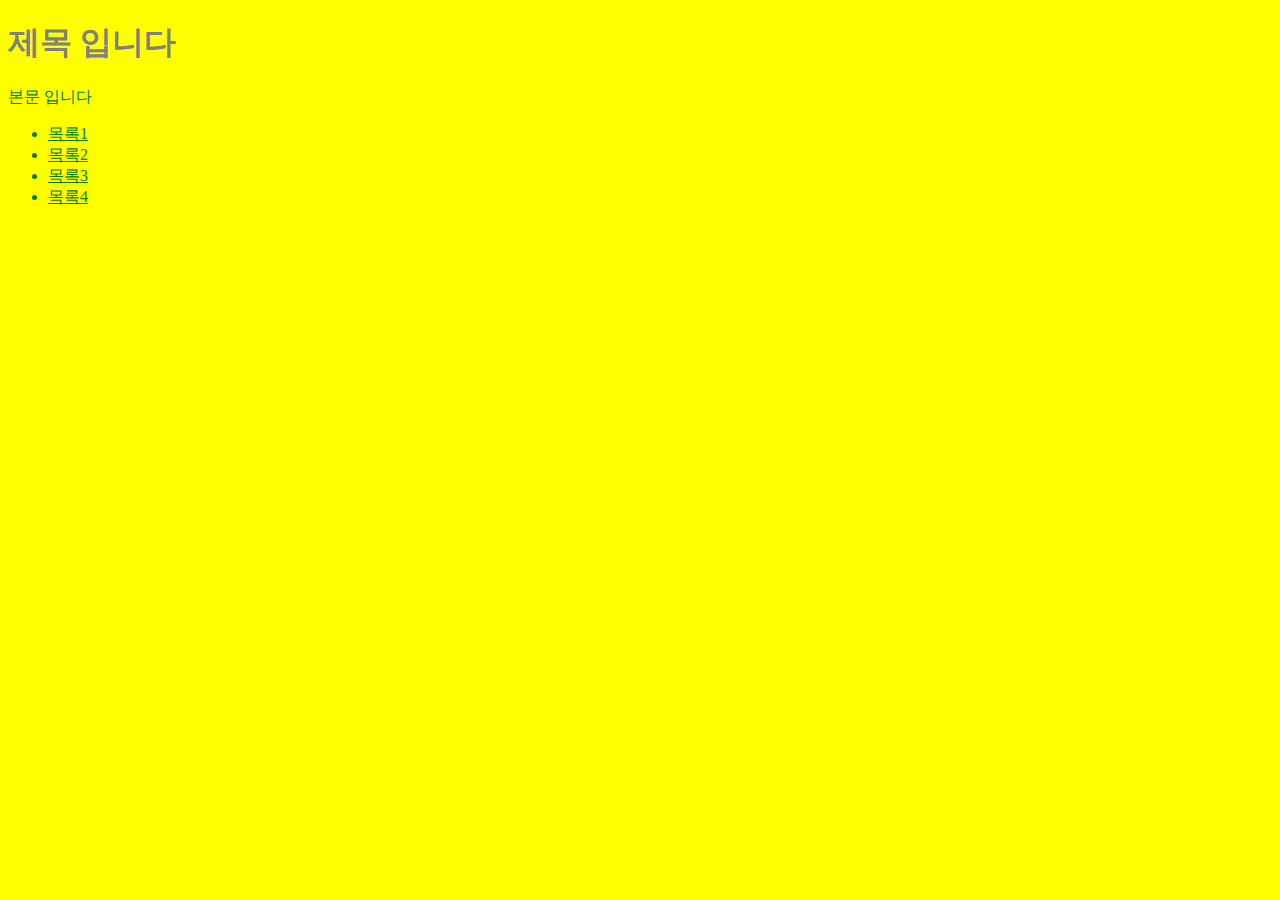
<file: html/selector.html>
<!DOCTYPE html>
<html lang="ko-KR">
<head>
    <meta charset="UTF-8">
    <title>선택자</title>
    <link rel="stylesheet" href="../css/selector.css">
</head>
<body>
   <h1 class="multi note">제목 입니다</h1>
   <p>본문 입니다</p>
<ul>
  <li><a href="#">목록1</a></li>
  <li><a href="#">목록2</a></li>
  <li><a href="#">목록3</a></li>
  <li><a href="#">목록4</a></li>
</ul>
</body>
</html>
</file>
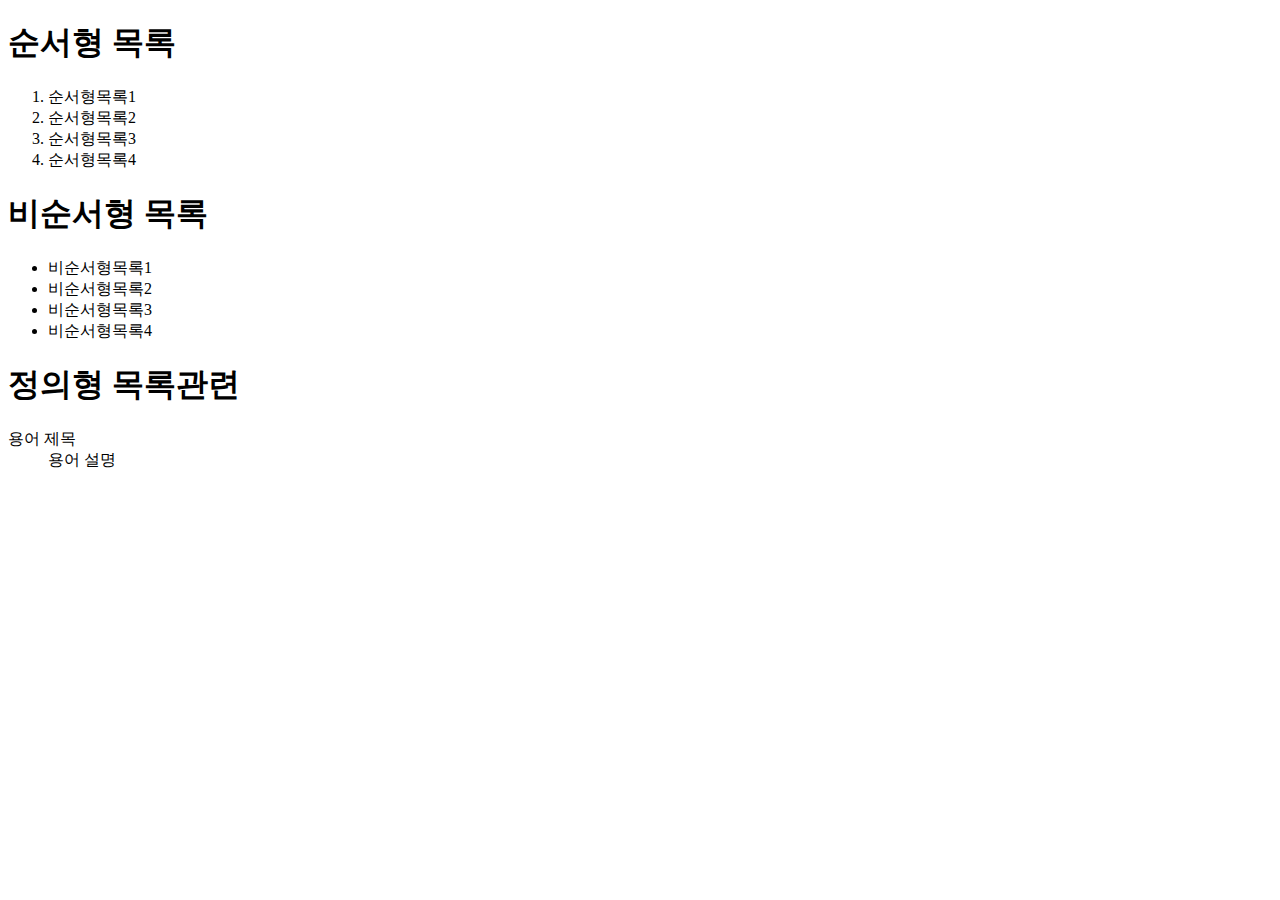
<file: html/ul-oh.html>
<!DOCTYPE html>
<html lang="ko-KR">

<head>
    <meta charset="UTF-8">
    <title>목록관련 요소</title>
</head>

<body>
    <h1>순서형 목록</h1>
    <ol>
        <li>순서형목록1</li>
        <li>순서형목록2</li>
        <li>순서형목록3</li>
        <li>순서형목록4</li>
    </ol>
    <h1>비순서형 목록</h1>
    <ul>
        <li>비순서형목록1</li>
        <li>비순서형목록2</li>
        <li>비순서형목록3</li>
        <li>비순서형목록4</li>
    </ul>
    <h1>정의형 목록관련</h1>
    <dl>
        <div>
            <dt>용어 제목</dt>
            <dd>용어 설명</dd>
        </div>
    </dl>
</body>

</html>
</file>
<file: css/animation.css>
@charset "utf-8";
@keyframes bg{
  0%{
    background-color: red;
  }
  50%{
    background-color: green;
  }
  100%{
    background-color: yellow;
  }

}
@keyframes fade{
  0%{
    opacity: 0;
    transform: translate(0,0) scale(1);
  }
  100%{
    opacity: 1;
    transform: translate(500px, 200px) scale(1.5) rotate(5turn);
  }
}
@keyframes typing{
  0%{
    width: 0em;
  }
  100%{
    width: 17em;
    }
}
body{
  animation: bg;
  animation-duration: 3000ms;
  animation-fill-mode: forwards;
  /* animation-delay: 10s; */
}
.circle{
  opacity: 0;
  background: pink;
  width: 200px;
  height: 200px;
  line-height: 200px;
  border: 5px solid black;
  border-radius: 50%;
  text-align: center;
  font-size: 30px;
  font-weight: 700;
  animation-name: fade;
  animation-duration: 5000ms;
  animation-delay: 3000ms;
  animation-fill-mode: forwards;
}
.welcome{
  font-size: 20px;
  font-family: Georgia, 'Times New Roman', Times, serif;
 /* background: skyblue; */
 width: 0em;
 white-space: nowrap;
 overflow: hidden;
 animation: typing 3s 8s forwards;
}


.box{
  font-size: 36px;
  font-style: italic;
  color: blue;
  font-weight: 700;
  background-color: orange;
  width: 10em;
  text-align: center;
  transition:all 1s;
 }
 .box:hover{
   color: gray;
   background-color: hotpink;
 }
</file>
<file: css/background.css>
@charset "utf-8";

body{
  /* background-color: yellow; */
  /* background-image: url("../img/chocolate-islands.jpg"); */
  /* background-repeat: no-repeat; */
  /* background-position: 50% 50%; */
  /* background-attachment: fixed; */
  /* background-size: cover; */
  background: yellow url("../img/chocolate-islands.jpg") no-repeat 50% 50% /cover fixed;
}
.brand{
  background: pink;
  border: 10px solid black;
  width: 300px;
  height: 300px;
  /* border-radius: 50px 0 50px 0 / 50px 0 50px 0; */
  border-radius: 50%;
  display: flex;
  justify-content: center;
  align-items: center;
  transition: all 0.5s;

}
.brand:hover{
  transform: rotate(2turn);
}
</file>
<file: css/box-model.css>
@charset "utf-8";
.box{
  background-color: aqua;
  display: bock;
  width: 500px;
  height: 100px;
  border: 10px solid red;
  padding: 20px;
  margin: 50px auto;
  box-sizing: boader-box;
}
</file>
<file: css/flex.css>
@charset "utf-8";

body{
  margin: 0;
}
/* 레이아웃 */
.header,.wrapper,.footer{
  width: 1000px;
  margin: 0 auto;
}
.header{
  background-color: yellow;
  height: 15vh;
}
.wrapper{
  background-color: blue;
  display: flex;
  flex-direction: row;
  tjustify-conten: space-between;
  flex-wrap: wrap;

  height: 70vh;
  

}
.main{
  background-color: rgba(0, 255, 0,0.7);
  /* height: 50vh; */
  width: 600px;

}
.aside{
  background-color: rgba(255,0,0,0.7) ;
  /* height: 20vh; */
  width: 500px;
  order: -1;
  /* margin-right: auto; */
}
.footer{
  background-color: orange;
  height: 15vh;
  
}
</file>
<file: css/float.css>
@charset "utf-8";

body{
  margin: 0;
}
/* 레이아웃 */
.header,.wrapper,.footer{
  width: 1000px;
  margin: 0 auto;
}
.header{
  background-color: yellow;
  height: 15vh;
}
.wrapper{
  background-color: blue;
  overflow: hidden;
}
.main{
  background-color: rgba(0, 0, 0,0.7);
  height: 50vh;
  width: 700px;
  float: right;
}
.aside{
  background-color: rgba(255,0,0,0.7) ;
  height: 20vh;
  float: right;
  width: 300px;

}
.footer{
  background-color: orange;
  height: 15vh;
  
}
</file>
<file: css/overflow.css>
@charset "utf-8";
body{
  margin: 0;
}
.box{
  width: 300px;
  height: 100px;
  margin: 50px;
  overflow: auto;
  background-image: linear-gradient(to right,red, green, blue, yellow);
}
.note1{
  background-color: yellow;
  opacity: 0.5;

}
.note2{
  display: none;
  background-color: pink;

}
.message{
  background-color: skyblue;
}
</file>
<file: css/position.css>
@charset "utf-8";
h1{
  background: yellow;
}
.shadow{
  background: black;
}

h2{
  background: pink;
  position: relative;
  top: -5px;
  left: -5px;
}
.layer{
  background:  gray;
  width: 500px;
  height: 300px;
  position: relative;
}
h3{
  background: lime;
  margin: 0;
  position: absolute;
  bottom: 100px;
  right: 50px;
}
p{
  background: orange;
}
span{
  background: skyblue;
  position: fixed;
  top: 50px;
  right: 50px;
}
</file>
<file: css/selector.css>
@charset "utf-8";
body{
  background-color: #ff0;
  color: green;
}
.multi.note{
  color: gray;
}
h1.multi{
  color: purple
}
.multi{
  color: hotpink
}
h1{
  color: red;
}
/* *{
                color: blue;
              } */
a{
  color: inherit;
}
</file>
